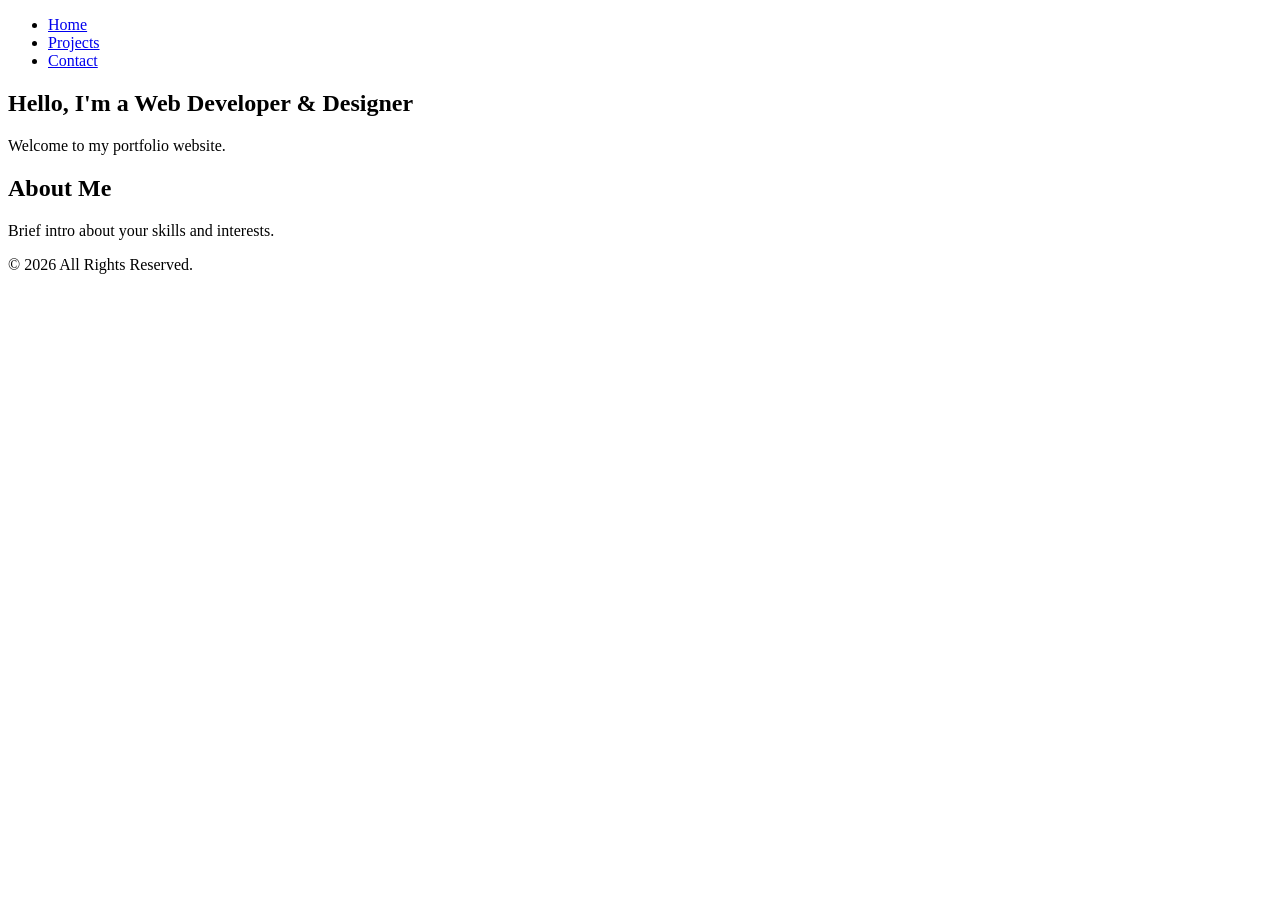
<file: index.html>
<!DOCTYPE html>
<html lang="en">
    <head>
        <meta charset="UTF-8">
  <meta name="viewport" content="width=device-width, initial-scale=1.0">
  <meta name="description" content="Personal portfolio website">
  <title>Portfolio - Home</title>
    </head>

    <body>
        <header>
            <nav aria-label="Main Navigation">
                <ul>
                    <li><a href="index.html">Home</a></li>
                    <li><a href="projects.html">Projects</a></li>
                    <li><a href="contact.html">Contact</a></li>
                </ul>
            </nav>
        </header>

    <main>
        <section id="hero">
            <h1>Hello, I'm a Web Developer & Designer</h1>
            <p>Welcome to my portfolio website.</p>
        </section>
    
        <section id="about">
            <h2>About Me</h2>
            <P>Brief intro about your skills and interests.</P>
        </section>
    </main>   
    
    <footer>
        <p>&copy; 2026 All Rights Reserved.</p>
    </footer>
   </body>
</html>
</file>
